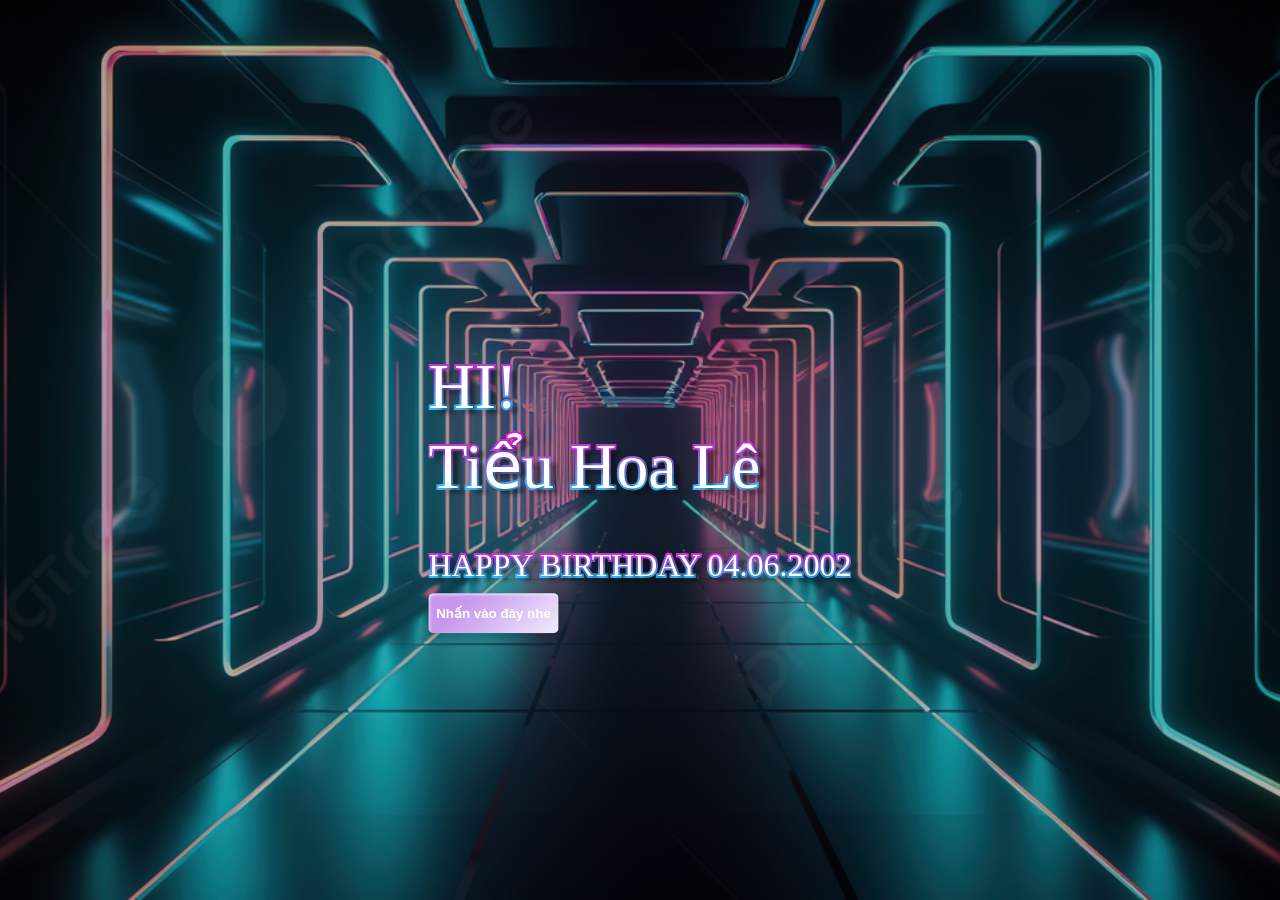
<file: index.html>
<!DOCTYPE html>
<html lang="en">

<head>
    <meta charset="UTF-8">
    <meta name="viewport" content="width=device-width, initial-scale=1.0">
    <title>Happy Birthday</title>
    <link rel="preconnect" href="https://fonts.googleapis.com">
    <link rel="preconnect" href="https://fonts.gstatic.com" crossorigin>
    <link href="https://fonts.googleapis.com/css2?family=Eater&family=Nosifer&display=swap" rel="stylesheet">
    <style>
        body {
            margin: 0;
            padding: 0;
            overflow: hidden;
        }
        .canvas {
            position: fixed;
            inset: 0;
        }

        .img-1 {
            position: absolute;
            inset: 0;
            background-position: center;
            background-image: url('public/images/anhnen.jpg');
            background-size: cover;
            z-index: 0;
            transition: transform 9s ease-in-out, opacity 5s 1s linear;
        }
        .img-2{
            position: absolute;
            inset: 0;
            background: rgba(0, 0, 0, .3);
            z-index: 1;
        }
        /* Thêm lớp văn bản */
        .title-content {
            margin-top: 20px;
            position: absolute;
            top: 50%;
            left: 50%;
            transform: translate(-50%, -50%);
            font-size: 2em;
            color: white;
            font-family: 'Baloo Paaji', cursive;
            z-index: 2;
            text-shadow: 7px 5px 4px rgba(0, 0, 0, 0.5);
            transition: opacity 3s ease-in-out;
        }
        .title-content .header-title .up {
            /* font-size: calc(30px +(60 - 30)*((100vw - 300px) /(1300 - 300)));
            font-weight: 500;
            margin-bottom: 5px;
            position: relative;
            display: block; */

            font-size: calc(30px +(60 - 30)*((100vw - 300px) /(1300 - 300)));
            /* font-size: 75px; */
            margin-bottom: 5px;
            -webkit-text-stroke-width: 4px;
            -webkit-text-stroke-color: transparent;
            font-weight: 500;
            color: #ffffff;
            font-family: cursive;
            background: linear-gradient(0deg, #00e7ff, #ff00d4);
            -webkit-background-clip: text;
            background-clip: text;
            display: block;
        }

        .title-content .header-title .down {
            /* font-size: calc(30px +(75 - 30)*((100vw - 300px) /(1300 - 300)));
            margin-bottom: 0;
            position: relative;
            display: block; */
            font-size: calc(30px +(75 - 30)*((100vw - 300px) /(1300 - 300)));
            margin-bottom: 5px;
            -webkit-text-stroke-width: 4px;
            -webkit-text-stroke-color: transparent;
            font-weight: 500;
            color: #ffffff;
            font-family: cursive;
            background: linear-gradient(0deg, #00e7ff, #ff00d4);
            -webkit-background-clip: text;
            background-clip: text;
            display: block;
        }
        .title-content .header-title , .title-content .header-subtitle, .codepro-custom-btn{
            animation: animationText 2s ease-in-out forwards;
        }
        @keyframes animationText {
            0% {
               transform: translate(-80%, -80%) scale(0.5);
                opacity: 0;
            }
            100% {
               transform: translate(0, 0) scale(1);
               opacity: 1;
            }
        }
        .title-content .header-subtitle{
            margin-bottom: 5px;
            -webkit-text-stroke-width: 4px;
            -webkit-text-stroke-color: transparent;
            /* font-weight: 500; */
            color: #ffffff;
            font-family: cursive;
            background: linear-gradient(0deg, #00e7ff, #ff00d4);
            -webkit-background-clip: text;
            background-clip: text;
            display: block;
        }
        .title-content .btn {
            position: relative;
            margin-top: 20px;
            border-radius: 20px;
            padding: 8px 15px;
        }
        .btn-click {
            color: #fff;
            background-color: #695aa6;
            border-color: #695aa6;
        }
        /******/
        .codepro-custom-btn {
            width: 130px;
            height: 40px;
            color: #fff;
            border-radius: 5px;
            padding: 10px 25px;
            font-family: 'Lato', sans-serif;
            font-weight: 500;
            background: transparent;
            cursor: pointer;
            transition: all 0.3s ease;
            position: relative;
            display: inline-block;
            box-shadow: inset 2px 2px 2px 0 rgba(255, 255, 255, .5), 7px 7px 20px 0 rgba(0, 0, 0, .1), 4px 4px 5px 0 rgba(0, 0, 0, .1);
            outline: none;
        }

        .codepro-btn-8 {
            background-color: #f0ecfc;
            background-image: linear-gradient(315deg, #f0ecfc 0%, #c797eb 74%);
            line-height: 42px;
            padding: 0;
            border: none;
        }
        .codepro-btn-8:before {
            height: 0%;
            width: 2px;
        }

        .codepro-btn-8:before,
        .codepro-btn-8:after {
            position: absolute;
            content: "";
            right: 0;
            bottom: 0;
            background: #c797eb;
            transition: all 0.3s ease;
        }
        .codepro-btn-8:after {
            width: 0%;
            height: 2px;
        }
        .codepro-btn-8:hover:before {
            height: 100%;
        }
        .codepro-btn-8:hover:after {
            width: 100%;
        }
        .codepro-btn-8:hover {
            background: transparent;
        }
        .codepro-btn-8 span {
            position: relative;
            display: block;
            font-weight: 750;
        }
        
        .codepro-btn-8 span:hover:before {
            height: 100%;
        }
        .codepro-btn-8 span:before {
            width: 2px;
            height: 0%;
        }

        .codepro-btn-8 span:before,
        .codepro-btn-8 span:after {
            position: absolute;
            content: "";
            left: 0;
            top: 0;
            background: #c797eb;
            transition: all 0.3s ease;
        }

        .codepro-btn-8 span:hover {
            /* color: #c797eb; */
        }

        .codepro-btn-8 span:hover:after {
            width: 100%;
        }

        .codepro-btn-8 span:after {
            height: 2px;
            width: 0%;
        } 
        /********/

    </style>
</head>

<body>
    <div class="canvas">
        <!-- Thêm chữ lên trên ảnh -->
        <div class="title-content">
            <h1 class="header-title"><span class="up">HI!</span> <span class="down">Tiểu Hoa Lê</span></h1>
            <p class="header-subtitle">HAPPY BIRTHDAY 04.06.2002</p>
            <button class="codepro-custom-btn codepro-btn-8 btn-click"><span>Nhấn vào đây nhe</span></button>
        </div>
        <div class="img-1"></div>
        <div class="img-2"></div>
    </div>

    <script>
        const btnClick = document.querySelector('.btn-click');
        btnClick.addEventListener("click", function () {
            const img = document.querySelector(".img-1");
            const titleContent = document.querySelector(".title-content");
                img.style.transform = "scale(3) rotate(45deg)";
                img.style.opacity = "0";
                titleContent.style.opacity = "0";
                img.addEventListener('transitionend', function () {
                    window.location.href = 'index_hpbd.html';  // Sau khi hiệu ứng hoàn tất, chuyển trang
                });
        });
    </script>
</body>

</html>
</file>
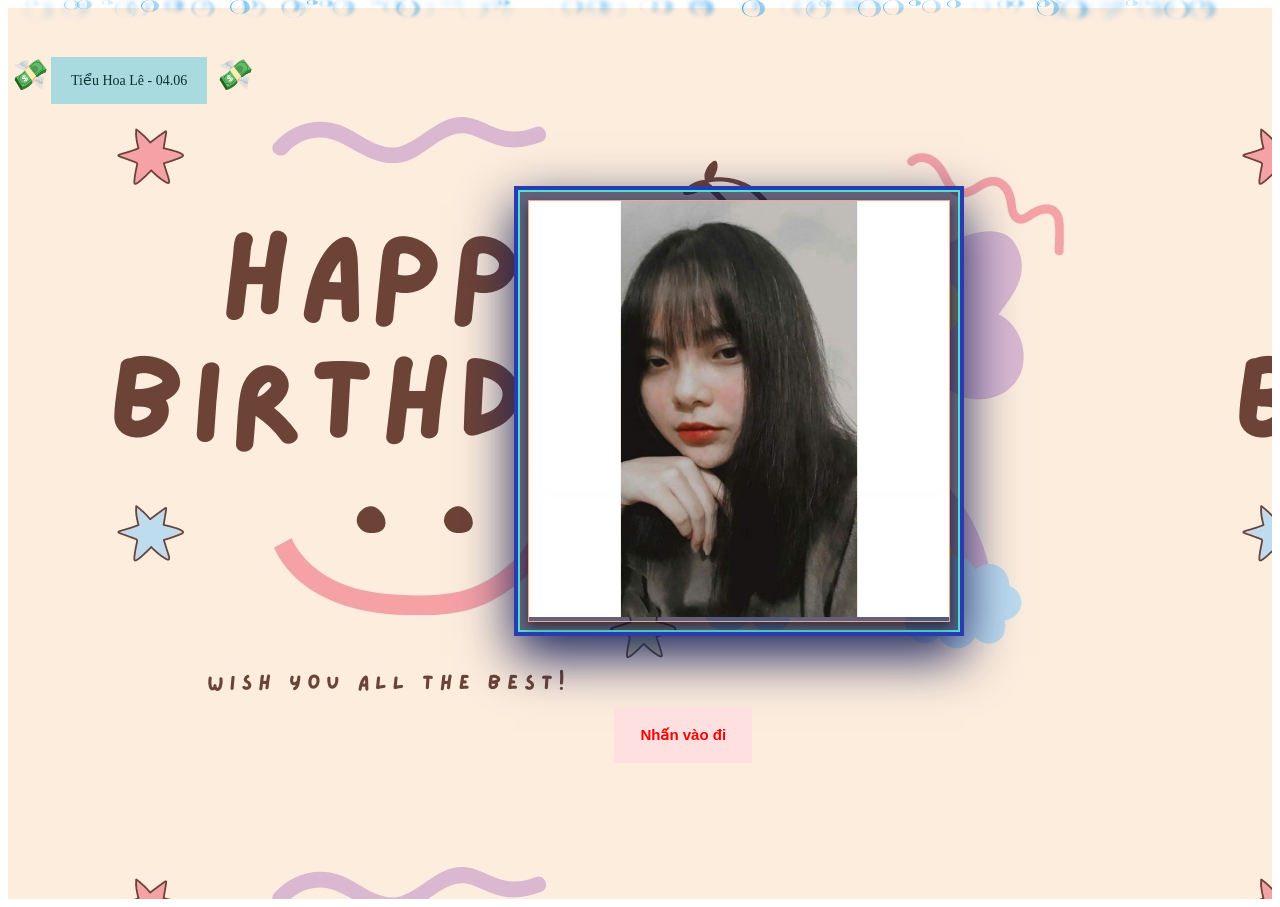
<file: index_hpbd.html>
<!DOCTYPE html>
<html lang="en">
<head>
  <meta charset="UTF-8">
  <meta name="viewport" content="width=device-width, initial-scale=1.0">
  <title>Happy Birthday</title>
  <link rel="stylesheet" href="public/css/main_2.css">
</head>
<body>
  <audio id="myAudio">
    <source src="public/1.mp3" type="audio/mpeg">
  </audio>
  <div class="bg-form">
    <div class="snow-canvas"></div>
    <div class="STARDUST2">
      <i class="em em-balloon" aria-role="presentation" aria-label="BALLOON" style="font-size: 30px;">💸</i>
      <!-- <img src="public/images/4.jpg" alt="" class="gifanh">  -->
      <a href="#" type="button" class="button" class="guiem">Tiểu Hoa Lê - 04.06</a>
      <!-- <img src="public/images/5.jpg" alt="" class="gifanh"> -->
      <i class="em em-balloon flip-horizontal" aria-role="presentation" aria-label="BALLOON" style="font-size: 30px;">💸</i>
    </div>
      <div class="background-img">
        <div class="guiem"></div>
        <div class="note">
            <img src="public/images/khungloichuc.gif" alt="" class="imgkhungloichuc">
            <div class="text-name"> 👑 Tiểu Hoa Lê - 04.06 👑</div>
            <div class="text-loichuc"> Gửi Nhã Tịnh đáng iu nhất hệ mặt trời... </div>
            <p class="text-1">- Chúc em sinh nhật vui vẻ !</p>
            <p class="text-2">- Mong em vui vẻ mỗi ngày !</p>
            <p class="text-3">- Mong em mạnh khỏe dồi dào !</p>
            <p class="text-4">- Mong mọi đều tốt đẹp sẽ đến !</p>
            <p class="text-5">- Mong mỗi ước nguyện của em sẽ được hoàn thành !</p>
            <p class="text-6">- Tuổi mới thì phải thật giàu thật giàu !</p>
          </div>
        </div>
        <div class="avt-box">
          <span></span>
          <span></span>
          <span></span>
          <span></span>
          <div class="profile_avt">
            <a href="">
              <img src="public/images/1nhatinh.jpg" alt="" title="" class="img-main"/>
            </a>
          </div>
        </div>
      </div>
      <button onclick="enableAutoplay()" class="btn-click">Nhấn vào đi</button>
  </div>
  <script src="public/js/main_2.js"></script>
  <script>
    var x = document.getElementById("myAudio");
    
    function enableAutoplay() { 
      x.autoplay = true;
      x.load();
    }
    </script> 
  <!-- <script src="public/js/particle.js"></script> -->
</body>
</html>
</file>
<file: public/css/main_2.css>
.bg-form{
  position: relative;
  background-image: url(../images/bg_thienyet.jpg);
  width: 100%;
  height: 99vh;
}
.button {
    background-color: #a9dadf;
    border: none;
    color: #083331;
    padding: 15px 32px;
    text-align: center;
    text-decoration: none;
    display: inline-block;
    font-size: 16px;
    margin: 4px 2px;
    cursor: pointer;
  }
.guiem{
  font-weight: bold;
  font-size: 50px;
  font-style: oblique;
  width: 50%;
  top: 10%;
  left: 40%;
  z-index: 9;
  position: absolute;
  color: #032e28;
}
/* note */
.note {
  /* width: 50%; */
  top: 20%;
  left: 17%;
  z-index: 9;
  position: absolute;
  display: none;
}
.text-name {
  top: 2%;
  left: 15%;
  right: 5%;
  bottom: 15%;
  position: absolute;
  overflow: hidden;
  white-space: nowrap;
  font-weight: 600;
  font-size: x-large;
  font-family: serif;
  animation: type-text 4s steps(40);
}
.text-loichuc {
  top: 16%;
  left: 10%;
  right: 5%;
  bottom: 5%;
  position: absolute;
  overflow: hidden;
  white-space: nowrap;
  font-weight: 600;
  font-size: x-large;
  font-family: cursive;
  animation: type-text 4s steps(40);
}

.text-1, .text-2, .text-3, .text-4, .text-5, .text-6{
  left: 10%;
  right: 5%;
  bottom: 5%;
  position: absolute;
  word-break: break-word;
  font-size: 30px;
  font-family: Arial, Helvetica, system-ui;
}
.text-1{
  opacity: 0;
  top: 23%;
  animation-delay: 3s;
  animation: showtext 1s linear forwards;
}
.text-2{
  opacity: 0;
  top: 30%;
  animation-delay: 6s;
  animation: showtext 2s linear forwards;
}
.text-3{
  opacity: 0;
  top: 37%;
  animation-delay: 9s;
  animation: showtext 3s linear forwards;
}
.text-4{
  opacity: 0;
  top: 44%;
  animation-delay: 12s;
  animation: showtext 4s linear forwards;
}
.text-5{
  opacity: 0;
  top: 52%;
  animation-delay: 15s;
  animation: showtext 5s linear forwards;
}
.text-6{
  opacity: 0;
  top: 60%;
  animation-delay: 18s;
  animation: showtext 6s linear forwards;
}
@keyframes type-text {
  0% {
    width: 100%;
  }
  100% {
    width: 100%;
  }
}
@keyframes showtext {
  0% {  
      font-size: 5px;
      opacity: 0;
  }
  100% {  
      font-size: 15px;
      opacity: 1;
  }
}
/* button */
.button{
  font-size: 14px;
  margin: 4px 2px;
  padding: 15px 20px;
}
.btn-click{
  z-index: 9;
  position: absolute;
  top: 78%;
  left: 48%;
  background: rgb(255, 224, 224);
  font-weight: bold;
  color: #ff0000;
  margin-top: 5px;
  border: rgb(255, 224, 224) 1px solid;
  padding: 18px 25px;
  font-size: 15px;
}
.btn-click:hover{
  background: rgb(230, 8, 8);
  color: rgb(255, 224, 224);
}
/* avt */
img {
  width: 100%;
}
.imgkhungloichuc{
  width: 50%;
}
.avt-box{
  top: 20%;
  left: 40%;
	display: block;
	padding:1px;
	background: rgba(0, 0, 0, 0.3) none repeat scroll 0 0;
	z-index:9;
  position: absolute;
  width: 450px;
  height: 450px;
  background: #111845a6;
  box-sizing: border-box;
  overflow: hidden;
  box-shadow: 0 20px 50px rgb(23, 32, 90);
  border: 4px solid #2a3cad;
  color: white;
  /* padding: 20px; */
}
.avt-box:before{
  content: '';
  position:absolute;
  top:0;
  left:-100%;
  width:100%;
  height:100%;
  background: rgba(255,255,255,0.1);
  transition:0.5s;
  pointer-events: none;
}

.avt-box:hover:before{
  transform: skewX(-5deg);
}
.avt-box .profile_avt{
  position:absolute;
  top:10px;
  left:10px;
  right:10px;
  bottom:10px;
  border:1px solid #f0a591;
  text-align:center;
  box-shadow: 0 5px 10px rgba(9,0,0,0.5);
  
}
.avt-box span{
  position: absolute;
  top: 0;
  left: 0;
  width: 100%;
  height: 100%;
  display: block;
  box-sizing: border-box;
  
}
.avt-box span:nth-child(1)
{
  transform:rotate(0deg);
}

.avt-box span:nth-child(2)
{
  transform:rotate(90deg);
}

.avt-box span:nth-child(3)
{
  transform:rotate(180deg);
}

.avt-box span:nth-child(4)
{
  transform:rotate(270deg);
}

.avt-box span:before
{
  content: '';
  position: absolute;
  width:100%;
  height: 2px;
  background: #50dfdb;
  animation: animate 4s linear infinite;
}

@keyframes animate {
  0% {
    transform:scaleX(0);
    transform-origin: left;
  }
  50%
  {
    transform:scaleX(1);
    transform-origin: left;
  }
  50.1%
  {
    transform:scaleX(1);
    transform-origin: right;
  }
  
  100%
  {
    transform:scaleX(0);
    transform-origin: right;
    
  }
} 
/* snow */
.snow {
  color: #ff0000;
  position: fixed;
  top: 0;
  height: 20px;
  width: 20px;
  border-radius: 50%;
  font-size: 30px;
  border-left: 1px solid rgb(21, 144, 226);
  border-right: thick solid rgb(7, 139, 228, 0.5);
  animation: fly 5s linear infinite, fluctuate 2s ease-in-out infinite alternate, rotate 2s ease-in-out infinite;
}

@keyframes fly {
  0% {
      top: 100%;
  }

  100% {
      top: 0%;
  }
}

@keyframes fluctuate {
  0% {
      transform: translateX(0);
  }

  100% {
      transform: translateX(50px);
  }
}
@keyframes rotate {
  from {
    transform: rotate(0deg);
  }
  to {
    transform: rotate(0deg);
  }
}
.STARDUST2 {
  left: 0;
  z-index: 3;
  position: absolute;
  animation: move 20s forwards infinite; 
}
/* button move*/
@keyframes move {
  0%    { opacity: 1; left: 0; top: 10%; display: block;}

  20%   { opacity: 1; left: 0%; top: 85%; display: block;}

  40%   { opacity: 1; left: 75%; top: 85%; display: block;}

  60%   { opacity: 1; left: 75%; top: 5%; display: block;}

  100%  { opacity: 1; left: 0%; top: 5%; display: block;}

}
.gifanh{
  width: 100px;
  height: 100px;
}
@media only screen and (min-width: 320px) and (max-width: 414px) {
  .imgkhungloichuc {
    width: 100%;
  }
  .avt-box{
    top: 30%;
    left: 10%;
    display: block;
    padding:1px;
    background: rgba(0, 0, 0, 0.3) none repeat scroll 0 0;
    z-index:9;
    position: absolute;
    width: 300px;
    height: 300px;
    background: #111845a6;
    box-sizing: border-box;
    overflow: hidden;
    box-shadow: 0 20px 50px rgb(23, 32, 90);
    border: 4px solid #2a3cad;
    color: white;
    /* padding: 20px; */
  }
  /* button */
  .btn-click{
    z-index: 9;
    position: absolute;
    top: 73%;
    left: 40%;
    background: rgb(255, 224, 224);
    font-weight: bold;
    color: #ff0000;
    margin-top: 5px;
    border: rgb(255, 224, 224) 1px solid;
    padding: 15px 15px;
    font-size: 15px;
  }
  .note {
    width: 90%;
    top: 20%;
    left: 5%;
    z-index: 9;
    position: absolute;
    display: none;
  }
  .text-name {
    top: 0%;
    left: 16%;
    right: 5%;
    bottom: 5%;
    font-weight: 600;
    font-size: 16px;
  }
  .text-loichuc {
    top: 12%;
    left: 25%;
    right: 5%;
    bottom: 5%;
    font-size: 15px;
  }
  
  .text-1, .text-2, .text-3, .text-4, .text-5, .text-6{
    left: 18%;
    right: 5%;
    bottom: 5%;
    position: absolute;
    word-break: break-word;
    font-size: 10px;
    font-family: Arial, Helvetica, system-ui;
  }
  .text-1{
    opacity: 0;
    top: 20%;
    animation-delay: 3s;
    animation: showtext 1s linear forwards;
  }
  .text-2{
    opacity: 0;
    top: 27%;
    animation-delay: 6s;
    animation: showtext 2s linear forwards;
  }
  .text-3{
    opacity: 0;
    top: 35%;
    animation-delay: 9s;
    animation: showtext 3s linear forwards;
  }
  .text-4{
    opacity: 0;
    top: 42%;
    animation-delay: 12s;
    animation: showtext 4s linear forwards;
  }
  .text-5{
    opacity: 0;
    top: 49%;
    animation-delay: 15s;
    animation: showtext 5s linear forwards;
  }
  .text-6{
    opacity: 0;
    top: 57%;
    animation-delay: 18s;
    animation: showtext 6s linear forwards;
  }
  @keyframes showtext {
    0% {  
        font-size: 5px;
        opacity: 0;
    }
    100% {  
        font-size: 9px;
        opacity: 1;
    }
  }
  .gifanh{
    width: 50px;
    height: 50px;
  }
  .STARDUST2 {
    left: 0;
    z-index: 3;
    position: absolute;
    animation: move 20s forwards infinite; 
  }
  /* button move*/
  @keyframes move {
    0%    { opacity: 1; left: 0; top: 10%; display: block;}
  
    20%   { opacity: 1; left: 0%; top: 80%; display: block;}
  
    40%   { opacity: 1; left: 20%; top: 80%; display: block;}
  
    60%   { opacity: 1; left: 20%; top: 5%; display: block;}
  
    100%  { opacity: 1; left: 0%; top: 5%; display: block;}
  
  }
}
</file>
